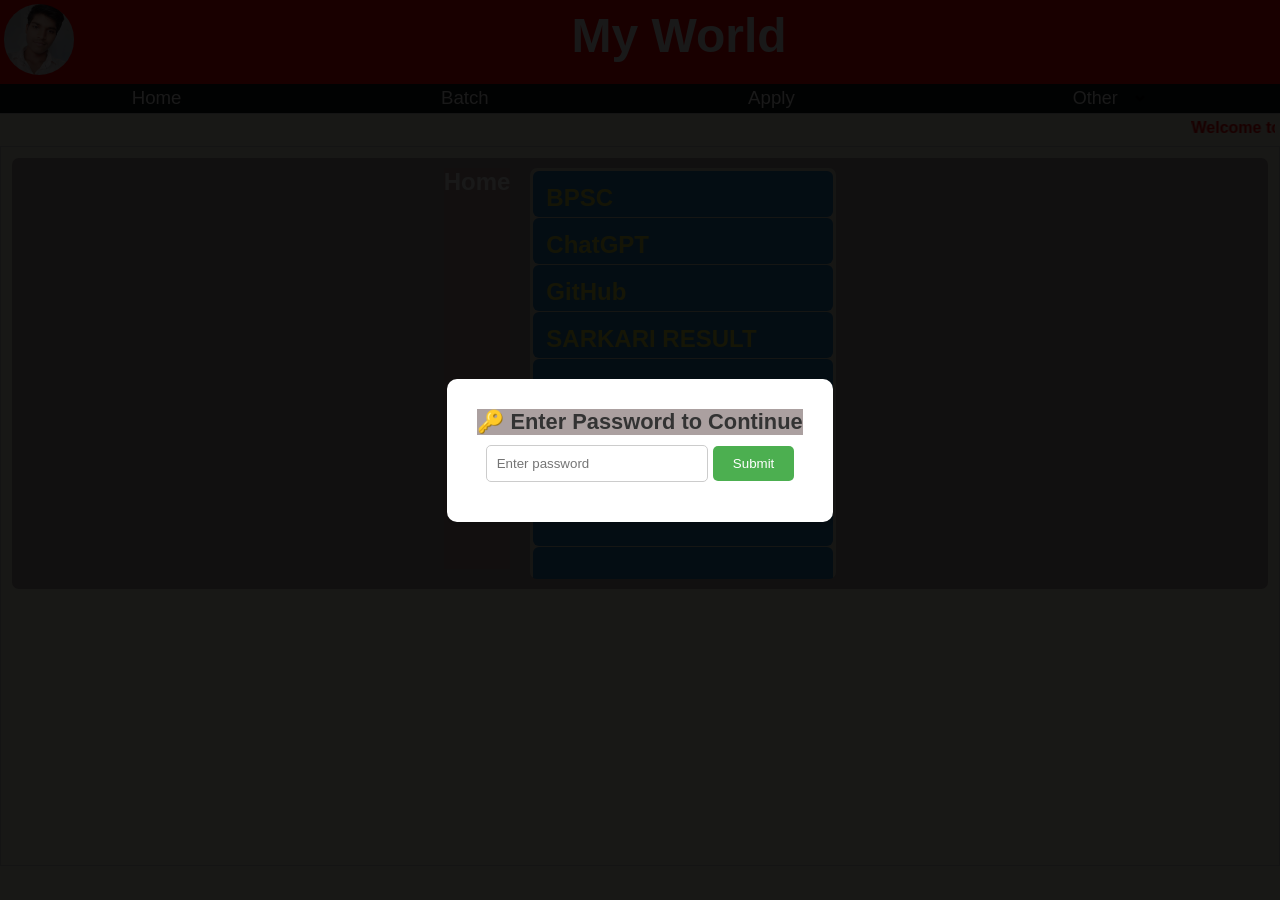
<file: index.html>
<!DOCTYPE html>
<html>

<head>
  <meta charset="UTF-8">
  <meta name="viewport" content="width=device-width, initial-scale=1">
  
  <title>My World</title>
  <style>
    *{
  padding: 0;
  margin :0;
  border:border-box;
  font-family:arial;
}

body {
    font-size: 14pt;
    background-color:#F4F1DE ;
}

/* Password Overlay Styles */
    #password-overlay {
      position: fixed;
      top: 0;
      left: 0;
      width: 100%;
      height: 100%;
      background-color: rgba(0, 0, 0, 0.9);
      display: flex;
      justify-content: center;
      align-items: center;
      z-index: 1000;
    }

    .password-box {
      background-color: #fff;
      padding: 30px;
      border-radius: 10px;
      text-align: center;
      box-shadow: 0 4px 8px rgba(0, 0, 0, 0.2);
    }

    .password-box h3 {
      margin-top: 0;
      color: #333;
      border-radius: 4px;
    }
    
    #enter {
      background: #ABA0A0;
    }

    .password-box input {
      padding: 10px;
      margin: 10px 0;
      border: 1px solid #ccc;
      border-radius: 5px;
      width: 200px;
    }

    .password-box button {
      padding: 10px 20px;
      background-color: #4CAF50;
      color: white;
      border: none;
      border-radius: 5px;
      cursor: pointer;
    }

    .password-box button:hover {
      background-color: #45a049;
    }

    #error-message {
      display: none;
      color: red;
      margin-top: 10px;
    }
    
#parent{
  display: flex;
  background: red;
}
    
#nk{
  width:70px;
  border-radius: 50px;
  margin:4px;
}

#MyWorld {
  -webkit-text-fill-color: white;
  background-color: red;
  border-width: 2px;
  display:flex;
  justify-content: space-evenly;
  align-items: center;
  height: 70px;
  padding-left:30px;
  padding-right:30px;
  width:100%;
  font-size: 24px;
}


#all{
  padding:0px;
  margin: 0px;
  background: whit;
}


#navbar{
  height:25px; 
  background-color:#0f1111 ;
  color: white;
  display:flex;
  align-items: center;
  justify-content: space-around;
  padding: 2px;
  border-bottom: 1px solid #ccc;
}

.navbar {
      cursor: pointer;
      padding: 5px 10px;
      border-radius: 5px;
      transition: background-color 0.3s;
      text-decoration: none;
}

.navbar:hover {
   background-color: #ddd;
}

#othe{
  background: transparent;
  border:none;
  -webkit-text-fill-color: white;
  text-align: center;
  font-size: 18px;
}

#welcome {
  background-color: #F4F1DE;
  padding: 5px;
  margin: 0;
  font-size: 16px;
  font-weight: bold;
  text-align: center;
  -webkit-text-fill-color: red;
  font-family:sans-serif;
  }

#website-container {
   width: 100%;
    height: 80vh; 
  /* Adjust height as needed */
    border: 1px solid #ccc;
    box-sizing: border-box;
    }

#website-frame {
  width: 100%;
  height: 100%;
  border: none;
    }

  </style>
  
</head>

<body>
  <div id="password-overlay">
    <div class="password-box">
      <div id="enter"><h3>🔑 Enter Password to Continue</h3></div>
      <input type="password" id="password-input" placeholder="Enter password" />
      <button id="submit-button">Submit</button>
      <p id="error-message">Incorrect password. Please try again.</p>
    </div>
  </div>
  
  
  <div id="parent">
    <div><img src="https://nitish624.github.io/FREE-BATCH//nk.jpg" id="nk"></div>
    
    <div id="MyWorld"><h1>My World</h1></div>
  </div>
  
 
 <div id="navbar">
   
    <div class="navbar" data-url="https://nitish624.github.io/FREE-BATCH/navbar/home.html">Home</div>
    
    <div class="navbar" data-url="https://nitish624.github.io/FREE-BATCH/navbar/batch.html">Batch</div>
    
    <div class="navbar" data-url="https://nitish624.github.io/FREE-BATCH/navbar/apply.html">Apply</div>
    
    <div class="navbar">
      <select id="othe">
        
        <option disabled selected>Other</option>
          
        <option data-url="https://nitish624.github.io/FREE-BATCH/navbar/other/app.html">Apps</option>
          
        <option data-url="https://nitish624.github.io/FREE-BATCH/navbar/other/tools.html">Tools</option>
        
        <option data-url="https://nitish624.github.io/FREE-BATCH/navbar/other/imp_web.html">Imp Web</option>
        
        <option data-url="https://nitish624.github.io/FREE-BATCH/navbar/other/webs.html">Websites</option>
        
      </select>
    </div>
  </div>
  
  <div id="welcome"><pre><marquee>
      Welcome to My World</marquee></pre></div>
  
  <div id="website-container">
    <iframe id="website-frame" src="https://nitish624.github.io/FREE-BATCH/navbar/home.html"></iframe>
  </div>
  
  
  
   <script>
   
   const correctPassword = " 1234";
    // अपना पासवर्ड यहाँ डालें

    document.addEventListener("DOMContentLoaded", () => {
      const passwordOverlay = document.getElementById("password-overlay");
      const passwordInput = document.getElementById("password-input");
      const submitButton = document.getElementById("submit-button");
      const errorMessage = document.getElementById("error-message");

      submitButton.addEventListener("click", () => {
        if (passwordInput.value === correctPassword) {
          passwordOverlay.style.display = "none";
          errorMessage.style.display = "none";
        } else {
          errorMessage.style.display = "block";
          passwordInput.value = ""; // Clear the input field
        }
      });

      passwordInput.addEventListener("keypress", (event) => {
        if (event.key === "Enter") {
          submitButton.click();
        }
      });
    });
   
    document.addEventListener("DOMContentLoaded", function() {
      const websiteFrame = document.getElementById('website-frame');
      const navbarOptions = document.querySelectorAll('.navbar');
      const otherSelect = document.getElementById('othe');

      // Add a click event listener to each navbar option
      navbarOptions.forEach(option => {
        option.addEventListener('click', function() {
          const url = this.dataset.url;
          if (url) {
            websiteFrame.src = url;
          }
        });
      });

      // Add a change event listener to the 'Other' select dropdown
      otherSelect.addEventListener('change', function() {
        const selectedOption = this.options[this.selectedIndex];
        const url = selectedOption.dataset.url;
        if (url) {
          websiteFrame.src = url;
        }
      });
    });
  </script>
</body>
</file>
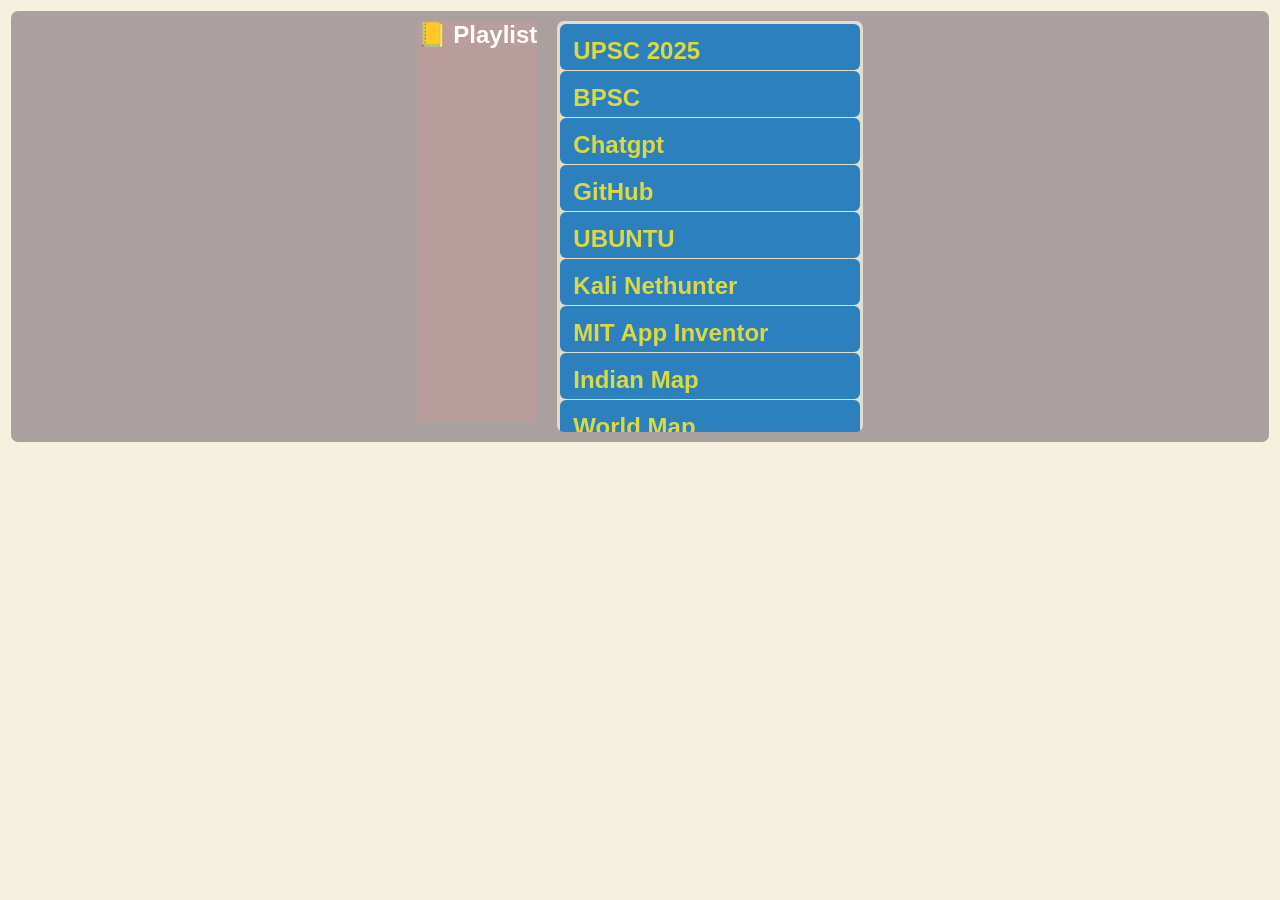
<file: b.html>
<!DOCTYPE html>
<html>

<head>
  <meta charset="UTF-8">
  <meta name="viewport" content="width=device-width, initial-scale=1">
  <title>My World</title>
  <link rel="stylesheet" href="style.css">
</head>


<body>
<!-- Playlist -->
<div class="container">
    <h3>📒 Playlist</h3>
    
    <div class="playlist" id="playlist">
      
      <div class="playlist-item">
        <a href="https://nitish624.github.io/UPSC/index.html" class="link">UPSC 2025</a>
      </div>
      
      <div class="playlist-item">
        <a href="https://nitish624.github.io/BPSC_nkc/index.html" class="link">BPSC
        </a>
      </div>
      
      <div class="playlist-item">
        <a href="https://chatgpt.com/" class="link">Chatgpt
        </a>
      </div>
      
      <div class="playlist-item">
        <a href="https://github.com/" class="link">GitHub
        </a>
      </div>
      
      <div class="playlist-item">
        <a href="https://github.com/modded-ubuntu/modded-ubuntu" class="link">UBUNTU
        </a>
      </div>
      
      <div class="playlist-item">
        <a href="https://www.kali.org/docs/nethunter/nethunter-rootless/" class="link">Kali Nethunter
        </a>
      </div>
      
      <div class="playlist-item">
        <a href="https://appinventor.mit.edu/" class="link">MIT App Inventor
        </a>
      </div>
      
      <div class="playlist-item">
        <a href="https://nitish624.github.io/KGS-STUDY-POINT-/map/indian.html" class="link">Indian Map
        </a>
      </div>
      
      <div class="playlist-item">
        <a href="https://nitish624.github.io/KGS-STUDY-POINT-/map/world.html" class="link">World Map
        </a>
      </div>
      
      <div class="playlist-item">
        <a href="https://nitish624.github.io/KGS-STUDY-POINT-/index.html" class="link">UPSC 2025
        </a>
      </div>
      
      <div class="playlist-item">
        <a href="https://nitish624.github.io/UPSC/index.html" class="link">UPSC 2025
        </a>
      </div>
      
      <div class="playlist-item">
        <a href="https://nitish624.github.io/UPSC/index.html" class="link">UPSC 2025
        </a>
      </div>
      
      <div class="playlist-item">
        <a href="https://nitish624.github.io/UPSC/index.html" class="link">UPSC 2025
        </a>
      </div>
      
      <div class="playlist-item">
        <a href="https://nitish624.github.io/UPSC/index.html" class="link">UPSC 2025
        </a>
      </div>
    </div>
</div>
</body>
</file>
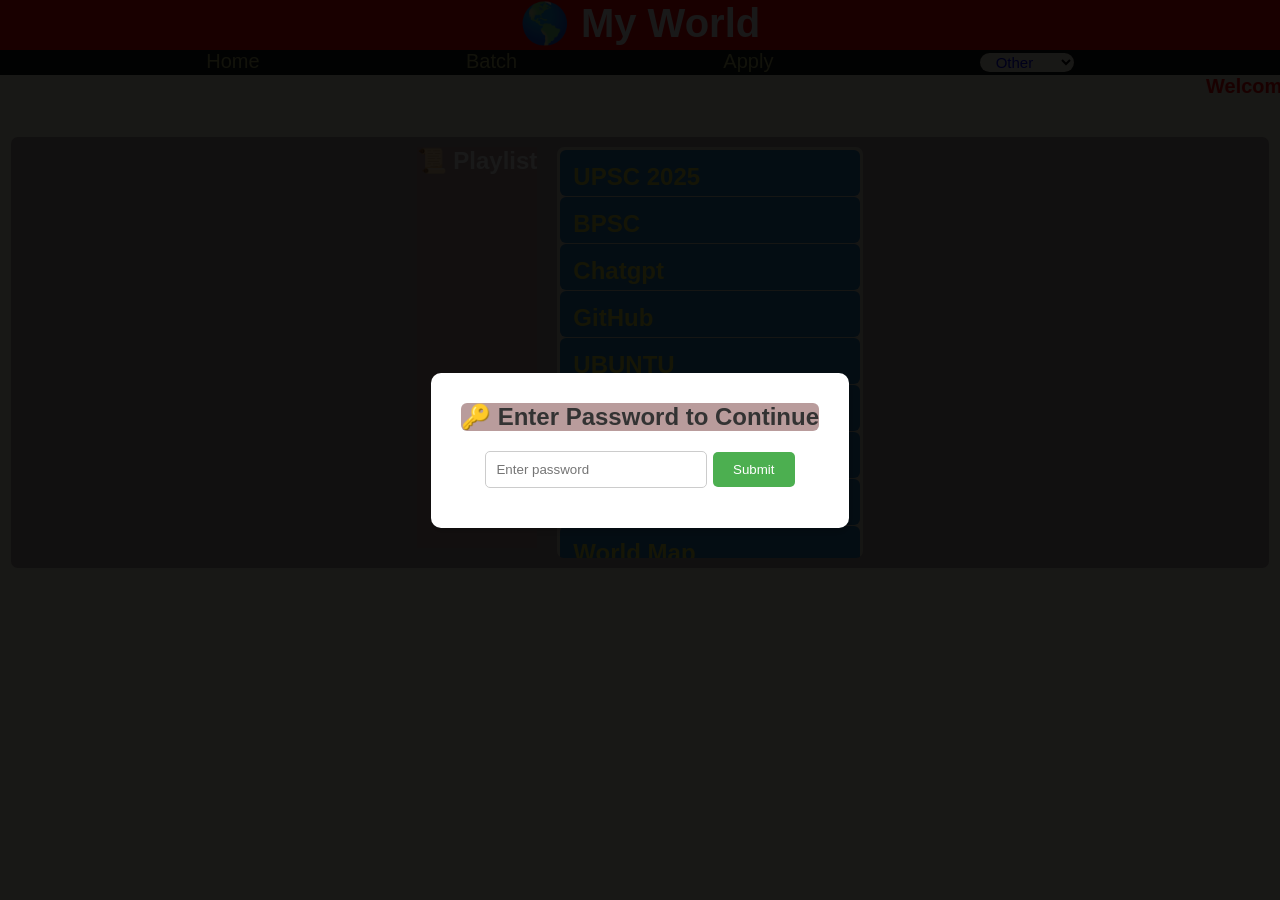
<file: d.html>
<!DOCTYPE html>
<html>

<head>
  <meta charset="UTF-8">
  <meta name="viewport" content="width=device-width, initial-scale=1">
  <title>My World</title>
  <link rel="stylesheet" href="d.css">
  
</head>


<body>
    <div id="password-overlay">
    <div class="password-box">
      <h3>🔑 Enter Password to Continue</h3>
      <input type="password" id="password-input" placeholder="Enter password" />
      <button id="submit-button">Submit</button>
      <p id="error-message">Incorrect password. Please try again.</p>
    </div>
  </div>
  
  <div id="heading">
   <h1> <div id="MyWorld">🌎 My World</div>
  </h1></div>
  
 
  
  <div id="navbar">
    <div class="navbar">Home</div>
    <div class="navbar">Batch</div>
    <div class="navbar">Apply</div>
    <div class="navbar">
    <select id="othe" >Other
      <option>Other</option>
      <option>app</option>
      <option>Tools</option>
      <option>Imp Web</option>
      <option>Websites</option>
      <option>Secret</option>
      
    </select>
   
    </div>
  </div>
  
  <pre id="welcome"><marquee>
      Welcome to My World</marquee>
    </pre>
  
  
<!-- Playlist -->
<div class="container"> <h3>📜 Playlist</h3>
    <div class="playlist" id="playlist">
    
      <div class="playlist-item">
        <a href="https://nitish624.github.io/UPSC/index.html" class="link">UPSC 2025</a>
      </div>
      <div class="playlist-item">
        <a href="https://nitish624.github.io/BPSC_nkc/index.html" class="link">BPSC</a>
      </div>
      <div class="playlist-item">
  <a href="https://chatgpt.com/" class="link">Chatgpt</a>
</div>
<div class="playlist-item">
  <a href="https://github.com/" class="link">GitHub</a>
</div>
<div class="playlist-item">
  <a href="https://github.com/modded-ubuntu/modded-ubuntu" class="link">UBUNTU</a>
</div>
<div class="playlist-item">
  <a href="https://www.kali.org/docs/nethunter/nethunter-rootless/" class="link">Kali Nethunter</a>
</div>
<div class="playlist-item">
  <a href="https://appinventor.mit.edu/" class="link">MIT App Inventor</a>
</div>
<div class="playlist-item">
  <a href="https://nitish624.github.io/KGS-STUDY-POINT-/map/indian.html" class="link">Indian Map</a>
</div>
<div class="playlist-item">
  <a href="https://nitish624.github.io/KGS-STUDY-POINT-/map/world.html" class="link">World Map</a>
</div>
<div class="playlist-item">
  <a href="https://nitish624.github.io/KGS-STUDY-POINT-/index.html" class="link">UPSC 2025</a>
</div>
<div class="playlist-item">
  <a href="https://nitish624.github.io/UPSC/index.html" class="link">UPSC 2025</a>
</div>
<div class="playlist-item">
  <a href="https://nitish624.github.io/UPSC/index.html" class="link">UPSC 2025</a>
</div>
<div class="playlist-item">
  <a href="https://nitish624.github.io/UPSC/index.html" class="link">UPSC 2025</a>
</div>
<div class="playlist-item">
  <a href="https://nitish624.github.io/UPSC/index.html" class="link">UPSC 2025</a>
</div>
    </div>
</div>

<script >
  const correctPassword = "1234";
    // अपना पासवर्ड यहाँ डालें

    document.addEventListener("DOMContentLoaded", () => {
      const passwordOverlay = document.getElementById("password-overlay");
      const passwordInput = document.getElementById("password-input");
      const submitButton = document.getElementById("submit-button");
      const errorMessage = document.getElementById("error-message");

      submitButton.addEventListener("click", () => {
        if (passwordInput.value === correctPassword) {
          passwordOverlay.style.display = "none";
          errorMessage.style.display = "none";
        } else {
          errorMessage.style.display = "block";
          passwordInput.value = ""; // Clear the input field
        }
      });

      passwordInput.addEventListener("keypress", (event) => {
        if (event.key === "Enter") {
          submitButton.click();
        }
      });
    });
</script>
</body>
</file>
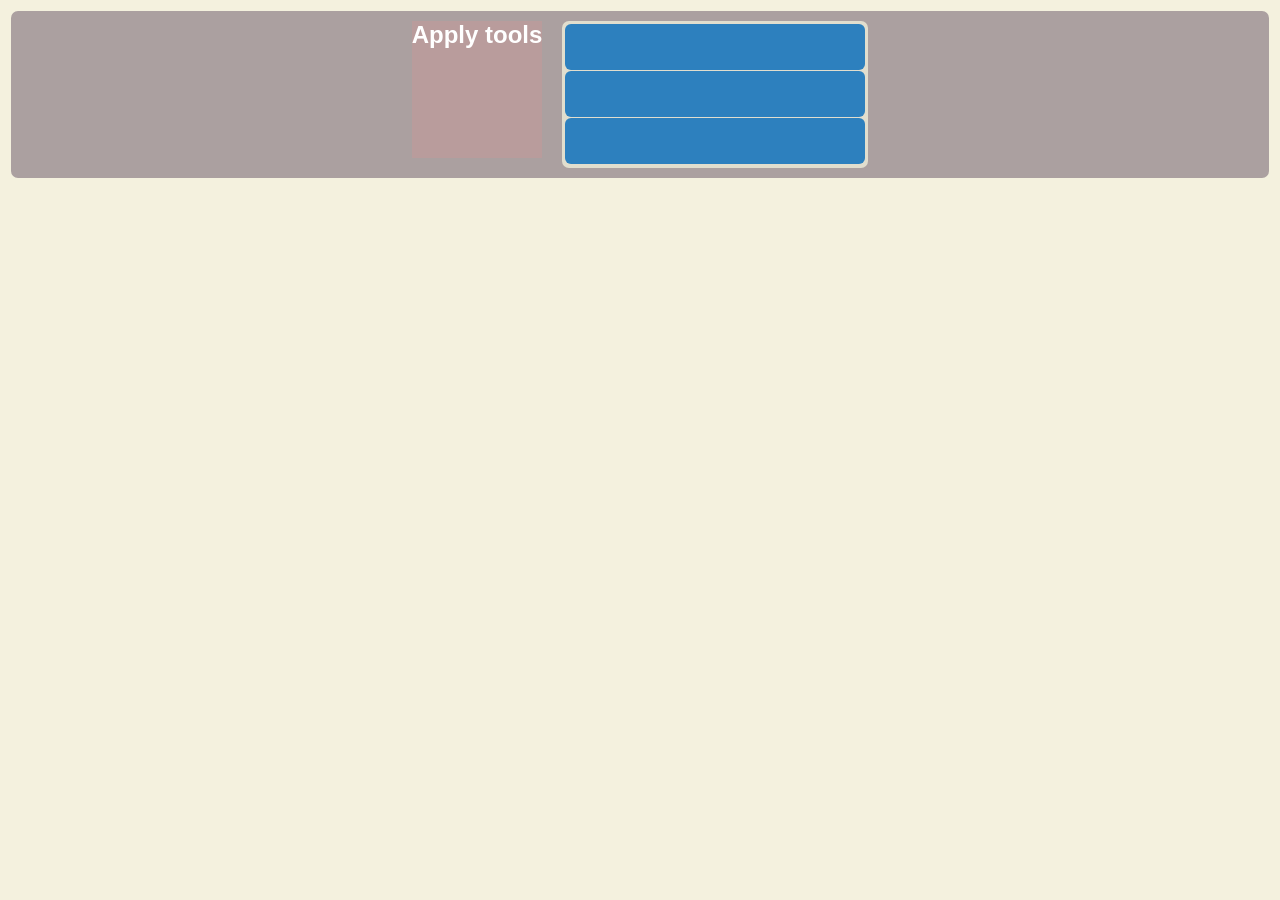
<file: navbar/apply.html>
<!DOCTYPE html>
<html>

<head>
  <meta charset="UTF-8">
  <meta name="viewport" content="width=device-width, initial-scale=1">
  <title>My World</title>
  <link rel="stylesheet" href="https://nitish624.github.io/FREE-BATCH/style.css">
</head>


<body>
<!-- Playlist -->
<div class="container">
    <h3>Apply tools</h3>
    
    <div class="playlist" id="playlist">
      
      
      
        <a target="_top" href="" class="link"><div class="playlist-item"></div>
        </a>
        
        <a target="_top" href="" class="link"><div class="playlist-item"></div>
        </a>
        
        <a target="_top" href="" class="link"><div class="playlist-item"></div>
        </a>
      
    </div>
</div>
</body>
</file>
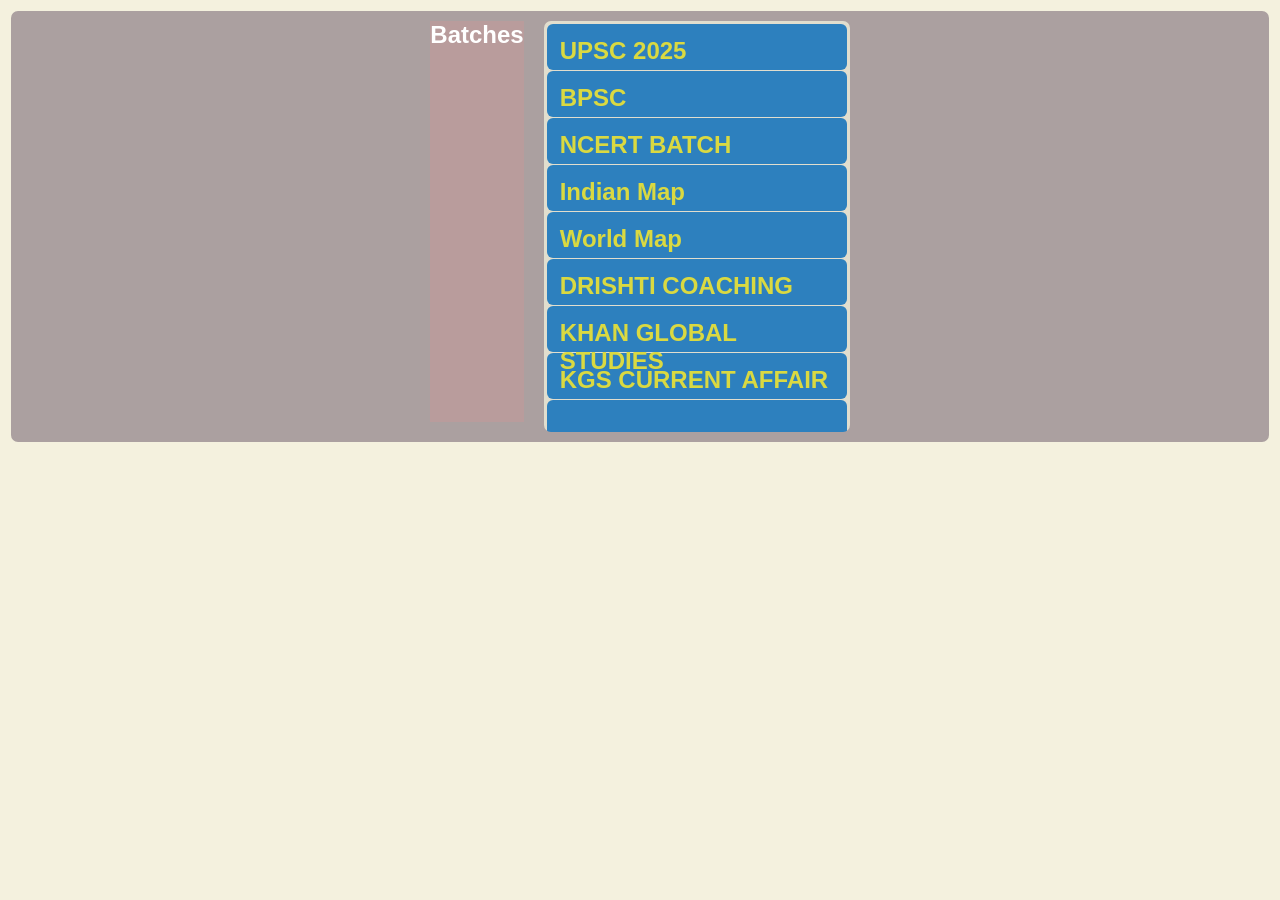
<file: navbar/batch.html>
<!DOCTYPE html>
<html>

<head>
  <meta charset="UTF-8">
  <meta name="viewport" content="width=device-width, initial-scale=1">
  <title>My World</title>
  <link rel="stylesheet" href="https://nitish624.github.io/FREE-BATCH/style.css">
</head>


<body>
<!-- Playlist -->
<div class="container">
    <h3>Batches</h3>
    
    <div class="playlist" id="playlist">
      
      
      
        <a href="https://nitish624.github.io/UPSC/index.html" class="link"><div class="playlist-item">UPSC 2025</div>
        </a>
        
        <a href="https://nitish624.github.io/BPSC_nkc/index.html" class="link"><div class="playlist-item">BPSC </div>
        </a>
        
        <a href="https://nitish624.github.io/6-to-12th-ncert-batch/index.html" class="link"><div class="playlist-item">NCERT BATCH</div>
        </a>
        
        <a href="https://nitish624.github.io/KGS-STUDY-POINT-/map/indian.html" class="link"><div class="playlist-item">Indian Map</div>
        </a>
        
        <a href="https://nitish624.github.io/KGS-STUDY-POINT-/map/world.html" class="link"><div class="playlist-item">World Map</div>
        </a>
        
        <a target="_top" href="https://www.drishtiias.com/" class="link"><div class="playlist-item">DRISHTI COACHING</div>
        </a>
        
        <a target="_top" href="https://app.khanglobalstudies.com/login" class="link"><div class="playlist-item">KHAN GLOBAL STUDIES</div>
        </a>
        
        <a target="_top" href="https://currentaffairs.khanglobalstudies.com/topics/newspaper-highlights/" class="link"><div class="playlist-item">KGS CURRENT AFFAIR</div>
        </a>
        
        <a href="" class="link"><div class="playlist-item"></div>
        </a>
        
        <a href="" class="link"><div class="playlist-item"></div>
        </a>
        
        <a href="" class="link"><div class="playlist-item"></div>
        </a>
      
    </div>
</div>
</body>
</file>
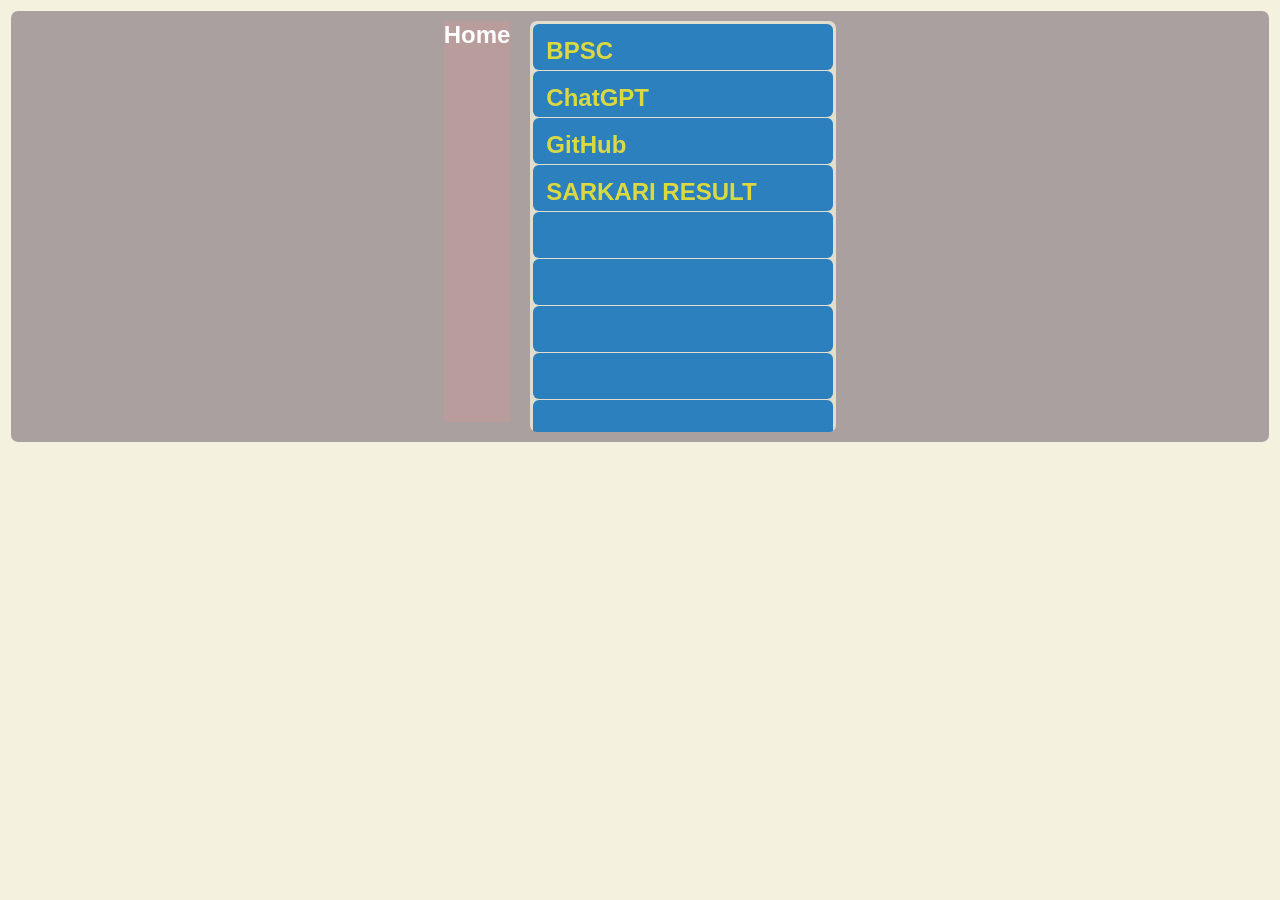
<file: navbar/home.html>
<!DOCTYPE html>
<html>

<head>
  <meta charset="UTF-8">
  <meta name="viewport" content="width=device-width, initial-scale=1">
  <title>My World</title>
  <link rel="stylesheet" href="https://nitish624.github.io/FREE-BATCH/style.css">
</head>


<body>
<!-- Playlist -->
<div class="container">
    <h3>Home</h3>
    
    <div class="playlist" id="playlist">
      
      
      
        <a href="https://nitish624.github.io/BPSC_nkc/index.html" class="link"><div class="playlist-item">BPSC </div>
        </a>
        
        <a target="_top" href="https://chatgpt.com/" class="link"><div class="playlist-item">ChatGPT</div>
        </a>
        
        <a target="_top" href="https://github.com/" class="link"><div class="playlist-item">GitHub</div>
        </a>
        
        <a target="_top" href="https://sarkariresultbihar.in/" class="link"><div class="playlist-item">SARKARI RESULT</div>
        </a>
        
        <a href="" class="link"><div class="playlist-item"></div>
        </a>
        
        <a href="" class="link"><div class="playlist-item"></div>
        </a>
        
        <a href="" class="link"><div class="playlist-item"></div>
        </a>
        
        <a href="" class="link"><div class="playlist-item"></div>
        </a>
        
        <a href="" class="link"><div class="playlist-item"></div>
        </a>
        
        <a href="" class="link"><div class="playlist-item"></div>
        </a>
        
        <a href="" class="link"><div class="playlist-item"></div>
        </a>
        
        <a href="" class="link"><div class="playlist-item"></div>
        </a>
        
      
    </div>
</div>
</body>
</file>
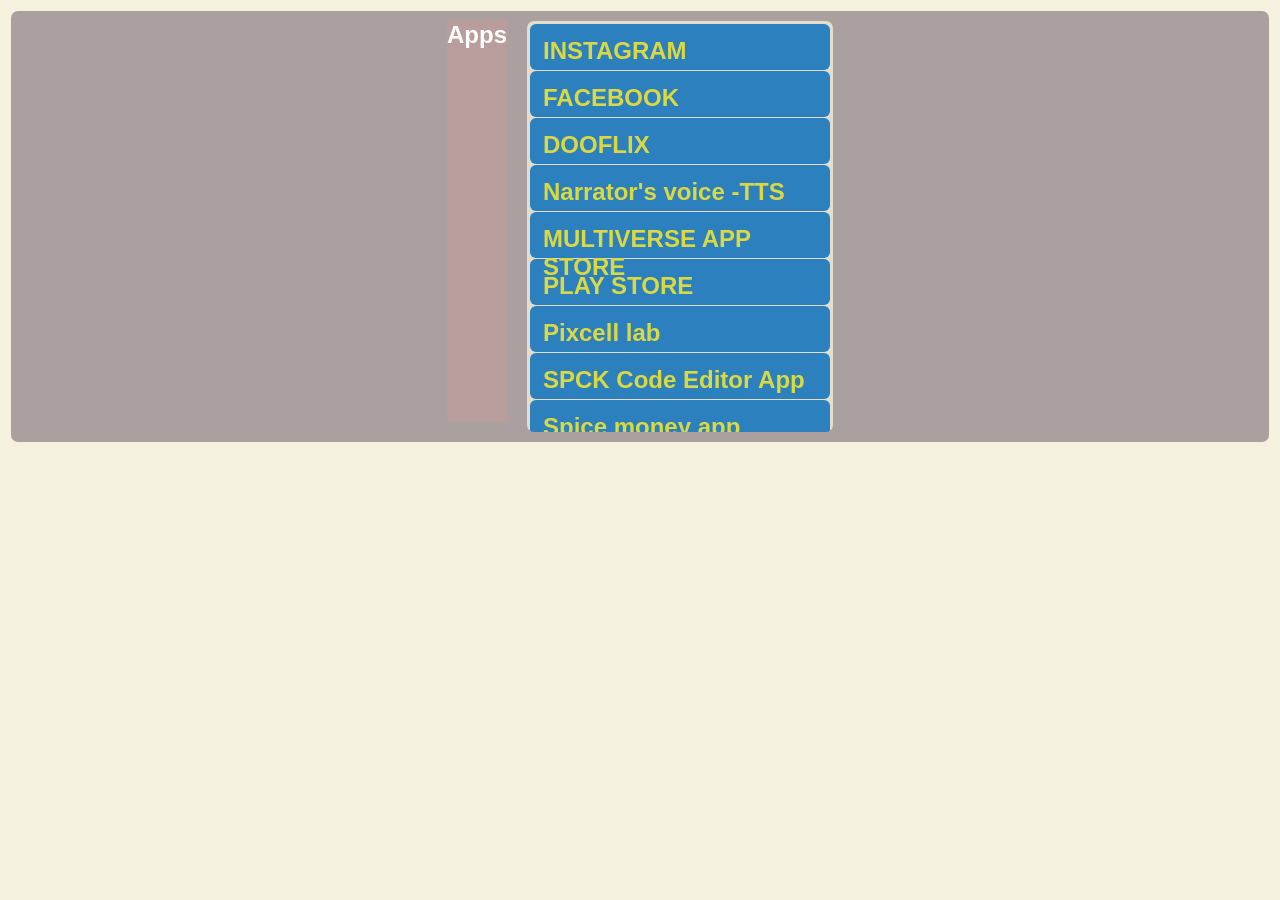
<file: navbar/other/app.html>
<!DOCTYPE html>
<html>

<head>
  <meta charset="UTF-8">
  <meta name="viewport" content="width=device-width, initial-scale=1">
  <title>My World</title>
  <link rel="stylesheet" href="https://nitish624.github.io/FREE-BATCH/style.css">
</head>


<body>
<!-- Playlist -->
<div class="container">
    <h3>Apps</h3>
    
    <div class="playlist" id="playlist">
      
        <a target="_top" href="https://www.instagram.com/#reactivated" class="link"><div class="playlist-item">INSTAGRAM</div>
        </a>
      
        <a target="_top" href="https://www.google.com/url?q=https://www.facebook.com/?_rdr&usg=AOvVaw2_2fwZnfxo5VPEBjRVWDHt&cs=1&hl=en-IN" class="link"><div class="playlist-item">FACEBOOK</div>
        </a>
        
        <a target="_top" href="https://www.google.com/url?q=https://dooflixapk.com/&usg=AOvVaw35iQYL7pLDU_McsdDn1Cen&cs=1&hl=en-IN" class="link"><div class="playlist-item">DOOFLIX</div>
        </a>
        
        <a target="_top" href="https://play.google.com/store/search?q=narrator+voice&c=apps&hl=en-IN&utm_source=apac_med" class="link"><div class="playlist-item">Narrator's voice -TTS</div>
        </a>
        
        <a target="_top" href="https://www.google.com/url?q=https://asmultiverse.com/&usg=AOvVaw2brBjMNrkA6NZKFqXC6uRp&cs=1&hl=en-IN" class="link"><div class="playlist-item">MULTIVERSE APP STORE</div>
        </a>
        
        <a target="_top" href="https://play.google.com/store/apps/category/GAME?utm_source=apac_med&hl=en-IN&utm_medium=hasem&utm_content=Jan0325&utm_campaign=Evergreen&pcampaignid=MKT-EDR-apac-in-1710476-med-hasem-gm-Evergreen-Jan0325-Text_Search_SKWS-SKWS|ONSEM_kwid_43700080180560670_creativeid_480912464844_device_m&gad_source=1&gad_campaignid=11659612991&gclid=Cj0KCQjw-4XFBhCBARIsAAdNOkt3t_RPlS-1WdUDBinuGLCWRyLr8zO9dCd7pYM_V_5vzSe6plTDDd8aApEkEALw_wcB" class="link"><div class="playlist-item">PLAY STORE </div>
        </a>
        
        <a target="_top" href="https://play.google.com/store/search?q=pixellab&c=apps&hl=en-IN&utm_source=apac_med" class="link"><div class="playlist-item">Pixcell lab</div>
        </a>
        
        <a target="_top" href="https://play.google.com/store/search?q=spck+code+editor&c=apps&hl=en-IN&utm_source=apac_med" class="link"><div class="playlist-item">SPCK Code Editor App</div>
        </a>
        
        <a target="_top" href="https://play.google.com/store/search?q=spice+money&c=apps&hl=en-IN&utm_source=apac_med" class="link"><div class="playlist-item">Spice money app</div>
        </a>
        
        <a target="_top" href="https://play.google.com/store/search?q=face+rd+app&c=apps&hl=en-IN&utm_source=apac_med" class="link"><div class="playlist-item">Aadhar face rd</div>
        </a>
        
        <a target="_top" href="https://play.google.com/store/search?q=maadhaar&c=apps&hl=en-IN&utm_source=apac_med" class="link"><div class="playlist-item">Aadhar</div>
        </a>
        
        <a target="_top" href="https://x.com/i/flow/login" class="link"><div class="playlist-item">X (Twitter)</div>
        </a>
        
        <a target="_top" href="https://play.google.com/store/search?q=train+app&c=apps&hl=en_IN" class="link"><div class="playlist-item">Where is my train</div>
        </a>
        
        <a target="_top" href="https://play.google.com/store/search?q=irctc&c=apps&hl=en_IN" class="link"><div class="playlist-item">IRCTC Rail Connect</div>
        </a>
        
        <a target="_top" href="https://f-droid.org/en/packages/org.schabi.newpipe/" class="link"><div class="playlist-item">F-droid (termux,new pipe_video downloader)</div>
        </a>
        
        <a target="_top" href="https://play.google.com/store/search?q=ba+online+classes&c=apps&hl=en_IN" class="link"><div class="playlist-item">BA ONLINE CLASSES GRADUATION</div>
        </a>
        
        <a target="_top" href="" class="link"><div class="playlist-item"></div>
        </a>
        
        <a target="_top" href="" class="link"><div class="playlist-item"></div>
        </a>
      
    </div>
</div>
</body>
</file>
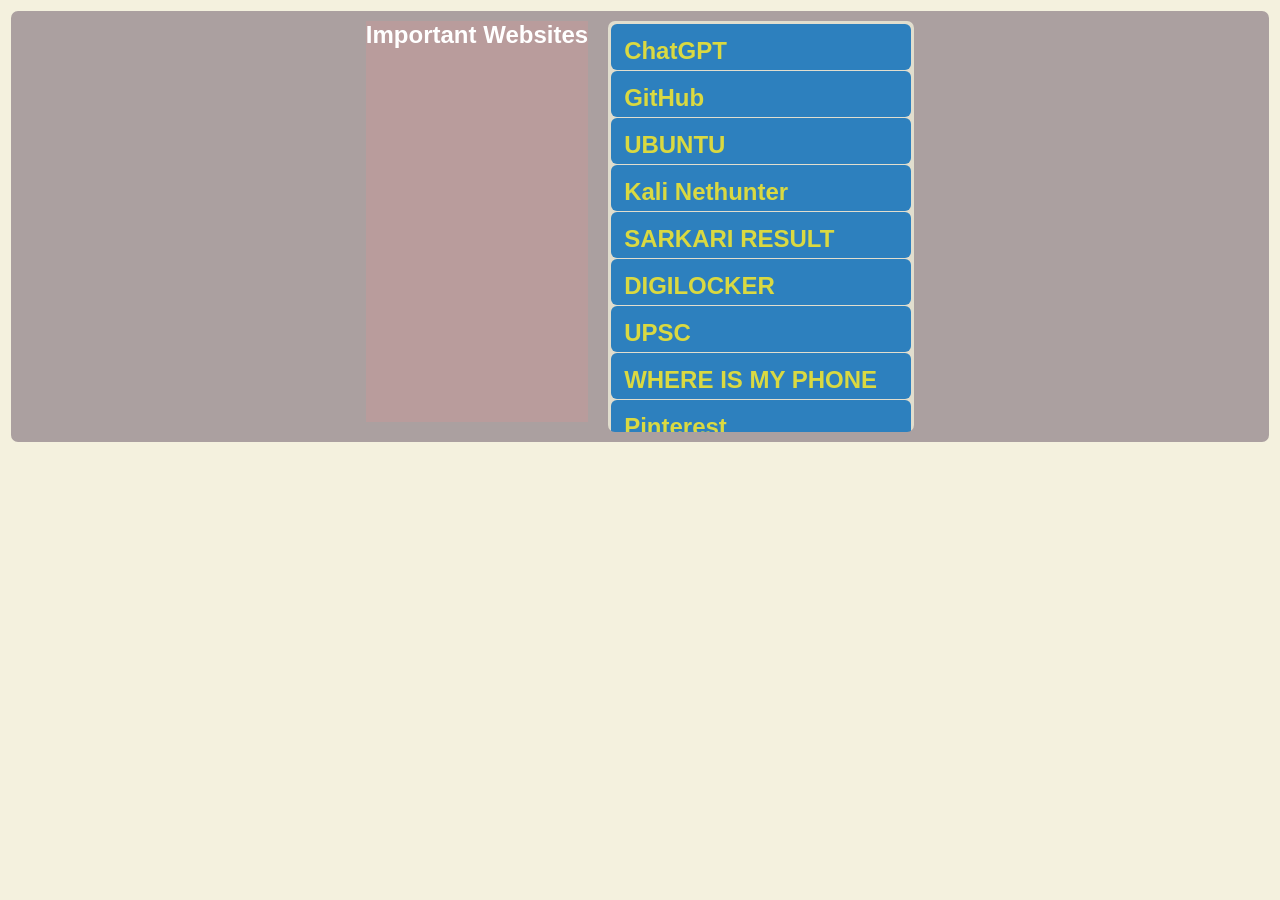
<file: navbar/other/imp_web.html>
<!DOCTYPE html>
<html>

<head>
  <meta charset="UTF-8">
  <meta name="viewport" content="width=device-width, initial-scale=1">
  <title>My World</title>
  <link rel="stylesheet" href="https://nitish624.github.io/FREE-BATCH/style.css">
</head>


<body>
<!-- Playlist -->
<div class="container">
    <h3>Important Websites</h3>
    
    <div class="playlist" id="playlist">
      
      
      
        <a target="_top" href="https://chatgpt.com/" class="link"><div class="playlist-item">ChatGPT</div>
        </a>
        
        <a target="_top" href="https://github.com/" class="link"><div class="playlist-item">GitHub</div>
        </a>
        
        <a target="_top" href="https://github.com/modded-ubuntu/modded-ubuntu" class="link"><div class="playlist-item">UBUNTU</div>
        </a>
        
        <a target="_top" href="https://www.kali.org/docs/nethunter/nethunter-rootless/" class="link"><div class="playlist-item">Kali Nethunter</div>
        </a>
        
        <a target="_top" href="https://sarkariresultbihar.in/" class="link"><div class="playlist-item">SARKARI RESULT</div>
        </a>
        
        <a target="_top" href="https://www.digilocker.gov.in/" class="link"><div class="playlist-item">DIGILOCKER</div>
        </a>
        
        <a target="_top" href="https://upsc.gov.in/" class="link"><div class="playlist-item">UPSC</div>
        </a>
        
        <a target="_top" href="https://www.google.com/android/find/?login&cs=1&hl=en-IN" class="link"><div class="playlist-item">WHERE IS MY PHONE</div>
        </a>
        
        <a target="_top" href="https://www.google.com/url?q=https://in.pinterest.com/&usg=AOvVaw0V6w2VzMCn5Pi5sXCRshOH&cs=1&hl=en-IN" class="link"><div class="playlist-item">Pinterest</div>
        </a>
        
        <a target="_top" href="" class="link"><div class="playlist-item"></div>
        </a>
        
        <a target="_top" href="" class="link"><div class="playlist-item"></div>
        </a>
        
        <a target="_top" href="" class="link"><div class="playlist-item"></div>
        </a>
        
        <a target="_top" href="" class="link"><div class="playlist-item"></div>
        </a>
        
        <a target="_top" href="" class="link"><div class="playlist-item"></div>
        </a>
        
        <a target="_top" href="" class="link"><div class="playlist-item"></div>
        </a>
        
        <a target="_top" href="" class="link"><div class="playlist-item"></div>
        </a>
        
        
      
    </div>
</div>
</body>
</file>
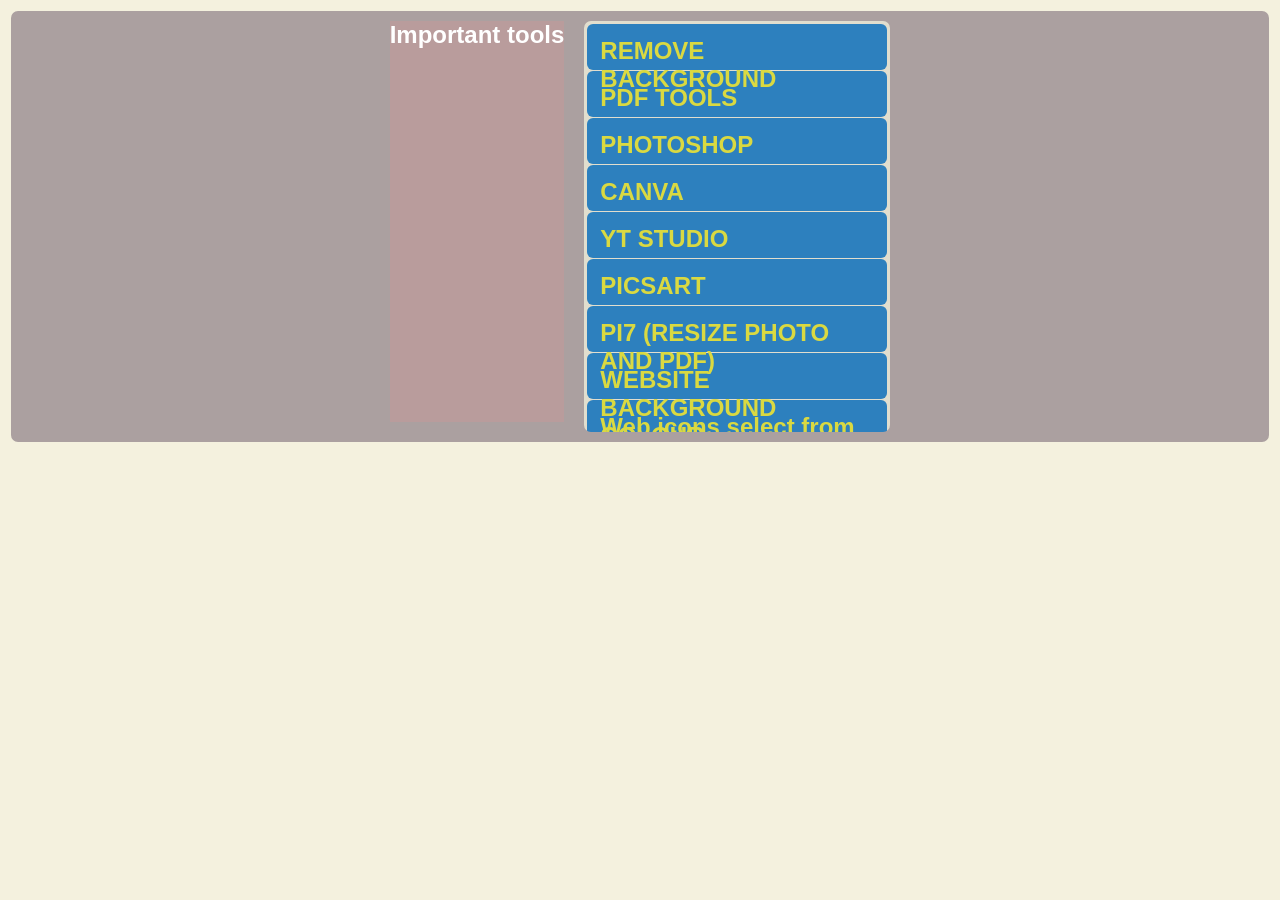
<file: navbar/other/tools.html>
<!DOCTYPE html>
<html>

<head>
  <meta charset="UTF-8">
  <meta name="viewport" content="width=device-width, initial-scale=1">
  <title>My World</title>
  <link rel="stylesheet" href="https://nitish624.github.io/FREE-BATCH/style.css">
</head>


<body>
<!-- Playlist -->
<div class="container">
    <h3>Important tools</h3>
    
    <div class="playlist" id="playlist">
      
      
      
        <a target="_top" href="https://www.remove.bg/" class="link"><div class="playlist-item">REMOVE BACKGROUND</div>
        </a>
        
        <a target="_top" href="https://www.google.com/url?q=https://tinywow.com/&usg=AOvVaw16vAxRTjAGJCcwha1FilsX&cs=1&hl=en-IN" class="link"><div class="playlist-item">PDF TOOLS</div>
        </a>
        
        <a target="_top" href="https://www.photopea.com/" class="link"><div class="playlist-item">PHOTOSHOP</div>
        </a>
        
        <a target="_top" href="https://www.google.com/url?q=https://www.canva.com/en_in/&usg=AOvVaw2TDdAHuNq6gaI56IrhggcW&cs=1&hl=en-IN" class="link"><div class="playlist-item">CANVA</div>
        </a>
        
        <a target="_top" href="https://www.google.com/url?sa=i&url=https%3A%2F%2Fstudio.youtube.com%2Fchannel%2FUChcCnQL7ABF5a-UsvdcqEng%3Fhl%3Did%26o%3DU&psig=AOvVaw33MpFAQZjVHReeC-DN0jRW&ust=1755533788451000&source=images&cd=vfe&opi=89978449&ved=0CA4QzqUNahgKEwiQ0fWQn5KPAxUAAAAAHQAAAAAQ7AE&cs=1&hl=en-IN" class="link"><div class="playlist-item">YT STUDIO</div>
        </a>
        
        <a target="_top" href="https://picsart.com/ai-image-enhancer/" class="link"><div class="playlist-item">PICSART</div>
        </a>
        
        <a target="_top" href="https://pdf.pi7.org/compress-pdf-to-200kb" class="link"><div class="playlist-item">PI7 (RESIZE PHOTO AND PDF)</div>
        </a>
        
        <a target="_top" href="https://www.google.com/url?q=https://coolors.co/d8e2dc-3c3744-090c9b-db5461-3185fc&usg=AOvVaw2graelK-grhoKdZy26G7Mi&cs=1&hl=en-IN" class="link"><div class="playlist-item">WEBSITE BACKGROUND COLOUR</div>
        </a>
        
        <a target="_top" href="https://www.google.com/url?q=https://fontawesome.com/search?q%3DDoller%26o%3Dr&usg=AOvVaw1K3DZkSJU6kaYAI8QShaJg&cs=1&hl=en-IN" class="link"><div class="playlist-item">Web icons select from here</div>
        </a>
        
        <a target="_top" href="" class="link"><div class="playlist-item"></div>
        </a>
        
        <a target="_top" href="" class="link"><div class="playlist-item"></div>
        </a>
      
    </div>
</div>
</body>
</file>
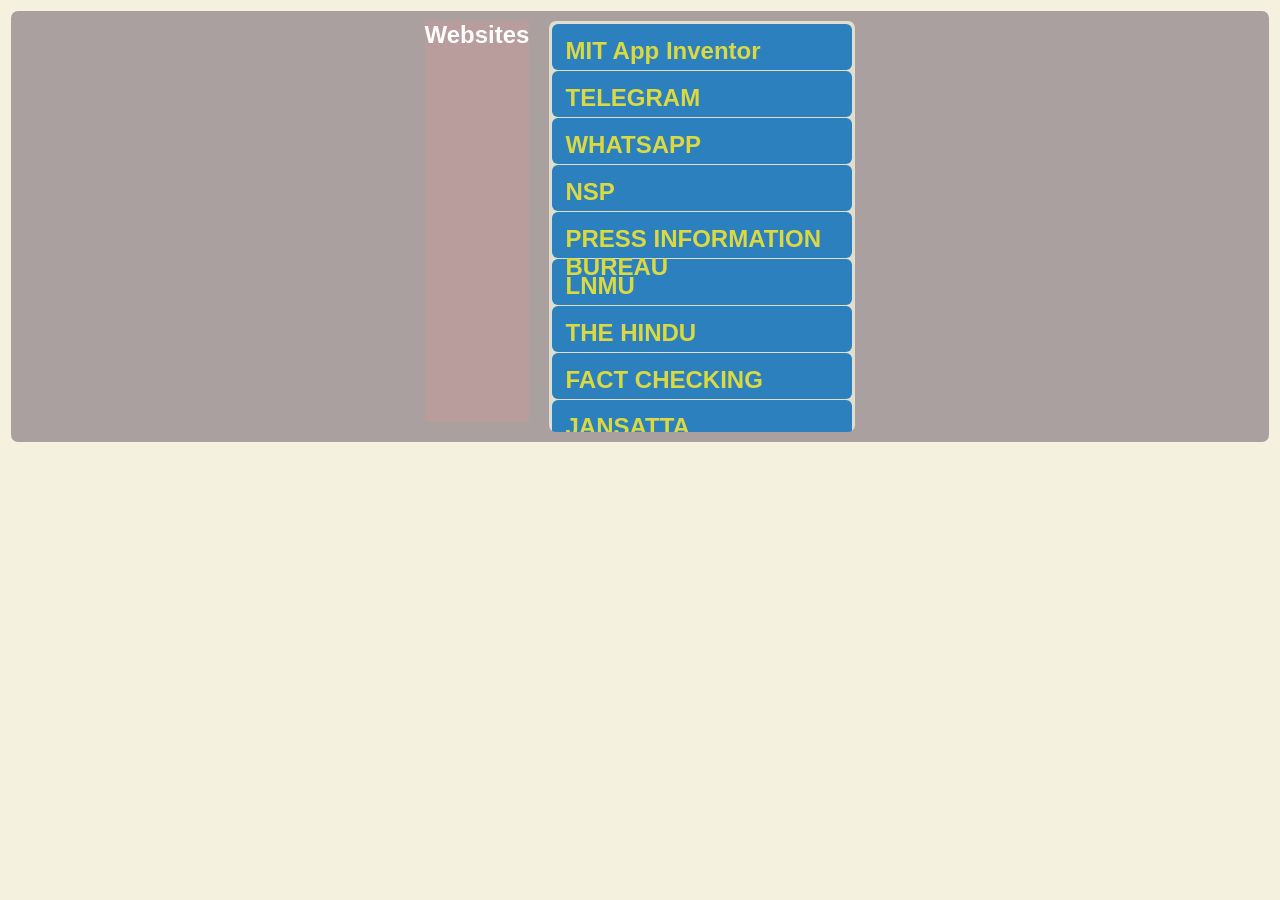
<file: navbar/other/webs.html>
<!DOCTYPE html>
<html>

<head>
  <meta charset="UTF-8">
  <meta name="viewport" content="width=device-width, initial-scale=1">
  <title>My World</title>
  <link rel="stylesheet" href="https://nitish624.github.io/FREE-BATCH/style.css">
</head>


<body>
<!-- Playlist -->
<div class="container">
    <h3>Websites</h3>
    
    <div class="playlist" id="playlist">
      
      
      
        <a target="_top" href="https://appinventor.mit.edu/" class="link"><div class="playlist-item">MIT App Inventor</div>
        </a>
        
        <a target="_top" href="https://web.telegram.org/k/" class="link"><div class="playlist-item">TELEGRAM</div>
        </a>
        
        <a target="_top" href="https://www.google.com/url?q=https://web.whatsapp.com/&usg=AOvVaw2QgKtdt_FCkiqehRBWRdhJ&cs=1&hl=en-IN" class="link"><div class="playlist-item">WHATSAPP</div>
        </a>
        
        <a target="_top" href="https://scholarships.gov.in/" class="link"><div class="playlist-item">NSP</div>
        </a>
        
        <a target="_top" href="https://www.pib.gov.in/indexd.aspx" class="link"><div class="playlist-item">PRESS INFORMATION BUREAU</div>
        </a>
        
        <a target="_top" href="https://www.lnmu.ac.in/?__cf_chl_rt_tk=9nYKfVF_9oif3BhN6QjGgIrtfyBXQrkbEL_ZJTck1rQ-1755446993-1.0.1.1-OdF3wQ3FYPp3D_HpGM_CK3ZuV.fikNmsj_SKbvsE5Ws" class="link"><div class="playlist-item">LNMU</div>
        </a>
        
        <a target="_top" href="https://www.thehindu.com/" class="link"><div class="playlist-item">THE HINDU</div>
        </a>
        
        <a target="_top" href="https://factly.in/" class="link"><div class="playlist-item">FACT CHECKING</div>
        </a>
        
        <a target="_top" href="https://www.jansatta.com/" class="link"><div class="playlist-item">JANSATTA</div>
        </a>
        
        <a target="_top" href="https://parivahan.gov.in/parivahan//en/content/driving-licence-0" class="link"><div class="playlist-item">DRIVING LICENCE</div>
        </a>
        
        <a target="_top" href="https://www.sancharsaathi.gov.in/" class="link"><div class="playlist-item">SANCHAR SAATHI</div>
        </a>
        
        <a target="_top" href="https://serviceonline.bihar.gov.in/" class="link"><div class="playlist-item">RTPS</div>
        </a>
        
        <a target="_top" href="https://www.xn--i1bj3fqcyde.xn--11b7cb3a6a.xn--h2brj9c/" class="link"><div class="playlist-item">INDIAN NATIONAL PORTAL</div>
        </a>
        
        <a target="_top" href="https://web.umang.gov.in/web_new/login?redirect_to=home%2Fdigilocker%2Fcategories%3Fstate%3D29" class="link"><div class="playlist-item">UMANG</div>
        </a>
        
        
        <a target="_top" href="https://www.isro.gov.in/" class="link"><div class="playlist-item">ISRO</div>
        </a>
        
        <a target="_top" href="https://onlineservices.proteantech.in/paam/endUserRegisterContact.html" class="link"><div class="playlist-item">PAN CARD</div>
        </a>
        
        <a target="_top" href="https://excel.cloud.microsoft/open/onedrive/?docId=AD4AF6DED53B0C7B%21sb3f747dcfb7e462eb3f942ad5f620ae2&driveId=AD4AF6DED53B0C7B" class="link"><div class="playlist-item">EXCEL</div>
        </a>
        
        <a target="_top" href="https://word.cloud.microsoft/open/onedrive/?docId=AD4AF6DED53B0C7B%21sd1bf257833924d35928a3808e5e28199&driveId=AD4AF6DED53B0C7B" class="link"><div class="playlist-item">MS WORD</div>
        </a>
        
        <a target="_top" href="https://www.google.com/url?q=https://b2b.spicemoney.com/Login&usg=AOvVaw0zf1incbEuJ_bHq2iAmwh6&cs=1&hl=en-IN" class="link"><div class="playlist-item">SPICE BILL PAY</div>
        </a>
        
        <a target="_top" href="https://www.google.com/url?q=https://rapidtags.io/generator&usg=AOvVaw0Sc5ydplpVE8XgyS3K87eV&cs=1&hl=en-IN" class="link"><div class="playlist-item">YOUTUBE TAG</div>
        </a>
        
        <a target="_top" href="https://www.nasa.gov/" class="link"><div class="playlist-item">NASA</div>
        </a>
        
        <a target="_top" href="https://khatabook.com/" class="link"><div class="playlist-item">KHATABOOK</div>
        </a>
        
        <a target="_top" href="https://www.flipkart.com/#" class="link"><div class="playlist-item">FLIPKART</div>
        </a>
        
        <a target="_top" href="https://www.google.com/url?q=https://globfone.com/&usg=AOvVaw1Jexifipdu1E41jNy0_CY-&cs=1&hl=en-IN" class="link"><div class="playlist-item">GLOBFONE</div>
        </a>
        
        <a target="_top" href="https://www.google.com/url?q=https://eyes.nasa.gov/apps/solar-system/%23/home&usg=AOvVaw3DPm3V3hXuExIkY5PzEVD-&cs=1&hl=en-IN" class="link"><div class="playlist-item">LIVE SOLAR SYSTEM</div>
        </a>
        
        <a target="_top" href="https://www.google.com/url?q=https://www.brlps.in/&usg=AOvVaw1L25F1jQjRyrTS0rXJ3fuz&cs=1&hl=en-IN" class="link"><div class="playlist-item">JEEVIKA</div>
        </a>
        
        <a target="_top" href="https://ninite.com/" class="link"><div class="playlist-item">INSTALL COMPUTER SOFTWARE</div>
        </a>
        
        <a target="_top" href="https://www.ventoy.net/en/index.html" class="link"><div class="playlist-item">WINDOWS DOWNLOAD </div>
        </a>
        
        <a target="_top" href="" class="link"><div class="playlist-item"></div>
        </a>
        
        <a target="_top" href="" class="link"><div class="playlist-item"></div>
        </a>
        
        <a target="_top" href="" class="link"><div class="playlist-item"></div>
        </a>
        
        <a target="_top" href="" class="link"><div class="playlist-item"></div>
        </a>
        
        <a target="_top" href="" class="link"><div class="playlist-item"></div>
        </a>
        
        <a target="_top" href="" class="link"><div class="playlist-item"></div>
        </a>
        
        <a target="_top" href="" class="link"><div class="playlist-item"></div>
        </a>
        
        
        
        
      
    </div>
</div>
</body>
</file>
<file: style.css>
*{
  padding: 0;
  margin :0;
  border:border-box;
  font-family:arial;
}

body {
    font-size: 15pt;
    background-color:#F4F1DE ;
}


.container {
      display: flex;
      flex-wrap: wrap;
      gap: 20px;
      justify-content: center;
      padding: 10px 20px 10px 20px;
      background: #ABA0A0;
      margin:11px;
      border-radius: 7px;
    }

    /* Playlist */
    .playlist {
      flex: 1 1 250px;
      max-width: 300px;
      background: #E1DECE;
      border-radius: 7px;
      padding: 3px;
      overflow-y: auto;
      max-height: 405px;
      display: block; 
      box-shadow: #D33030;
    }
      /*✅ हमेशा दिखेगा */
    

     h3 {
      margin: 0 0 10px;
      font-size: 24px;
      color: white;
      background:#B99C9C;
      text-align: center;
    }

    .playlist-item {
      padding: 13px;
      margin-bottom: 1px;
      background: #2D80BE;
      border-radius: 6px;
      cursor: pointer;
      text-align: left;
      font-size: 14px;
      height: 20px;
    }

    .playlist-item:hover {
      background: #35610F;
    }

    .playlist-item {
      font-weight: bold;
      -webkit-text-fill-color: #DAD941;
     font-size: 24px;
    }
    
    .link{
    text-decoration: none;
    }
</file>
<file: d.css>
*{
  padding: 0;
  margin :0;
  border:border-box;
  font-family:arial;
}

body {
    font-size: 15pt;
    background-color:#F4F1DE ;
}

    /* Password Overlay Styles */
    #password-overlay {
      position: fixed;
      top: 0;
      left: 0;
      width: 100%;
      height: 100%;
      background-color: rgba(0, 0, 0, 0.9);
      display: flex;
      justify-content: center;
      align-items: center;
      z-index: 1000;
    }

    .password-box {
      background-color: #fff;
      padding: 30px;
      border-radius: 10px;
      text-align: center;
      box-shadow: 0 4px 8px rgba(0, 0, 0, 0.2);
    }

    .password-box h3 {
      margin-top: 0;
      color: #333;
      border-radius: 6px;
    }

    .password-box input {
      padding: 10px;
      margin: 10px 0;
      border: 1px solid #ccc;
      border-radius: 5px;
      width: 200px;
    }

    .password-box button {
      padding: 10px 20px;
      background-color: #4CAF50;
      color: white;
      border: none;
      border-radius: 5px;
      cursor: pointer;
    }

    .password-box button:hover {
      background-color: #45a049;
    }

    #error-message {
      display: none;
      color: red;
      margin-top: 10px;
    }

#heading {
  -webkit-text-fill-color: white;
  background-color: red;
  border-width: 2px;
  display:flex;
  justify-content: space-evenly;
  align-items: centre;
  height: 50px;}
  
  #MyWorld{
  padding-left:30px;
  padding-right:30px;
}

#navbar{
  height:25px; 
  background-color:#0f1111 ;
  color: blue;
  display:flex;
  align-items: centre;
  justify-content: space-evenly;
}

.navbar{
  height:25px; 
  background-color: none;
  color: #B6BC6A;
  behavior: box;
}

#welcome{
  -webkit-text-fill-color: red;
  font-weight: bold;
}

#othe{
  border-radius:18px;
  background:#F4F1DE ;
  border:none;
  -webkit-text-fill-color: blue;
  text-align: centre;
  padding-left:12px;
  font-size:15px;
}

.container {
      display: flex;
      flex-wrap: wrap;
      gap: 20px;
      justify-content: center;
      padding: 10px 20px 10px 20px;
      background: #ABA0A0;
      margin:11px;
      border-radius: 7px;
    }

    /* Playlist */
    .playlist {
      flex: 1 1 250px;
      max-width: 300px;
      background: #E1DECE;
      border-radius: 7px;
      padding: 3px;
      overflow-y: auto;
      max-height: 405px;
      display: block; 
      box-shadow: #D33030;
      
      /*
      ✅ हमेशा दिखेगा */
    }

     h3 {
      margin: 0 0 10px;
      font-size: 24px;
      color: white;
      background:#B99C9C;
      text-align: center;
    }

    .playlist-item {
      padding: 13px;
      margin-bottom: 1px;
      background: #2D80BE;
      border-radius: 6px;
      cursor: pointer;
      text-align: left;
      font-size: 14px;
      height: 20px;
    }

    .playlist-item:hover {
      background: #35610F;
    }

    .playlist-item.active {
      background: blue;
      color: #fff;
      
    }
    
    .link{
      font-size: 24px;
      font-weight: bold;
      text-decoration: none;
      -webkit-text-fill-color: #DAD941;
    }
</file>
